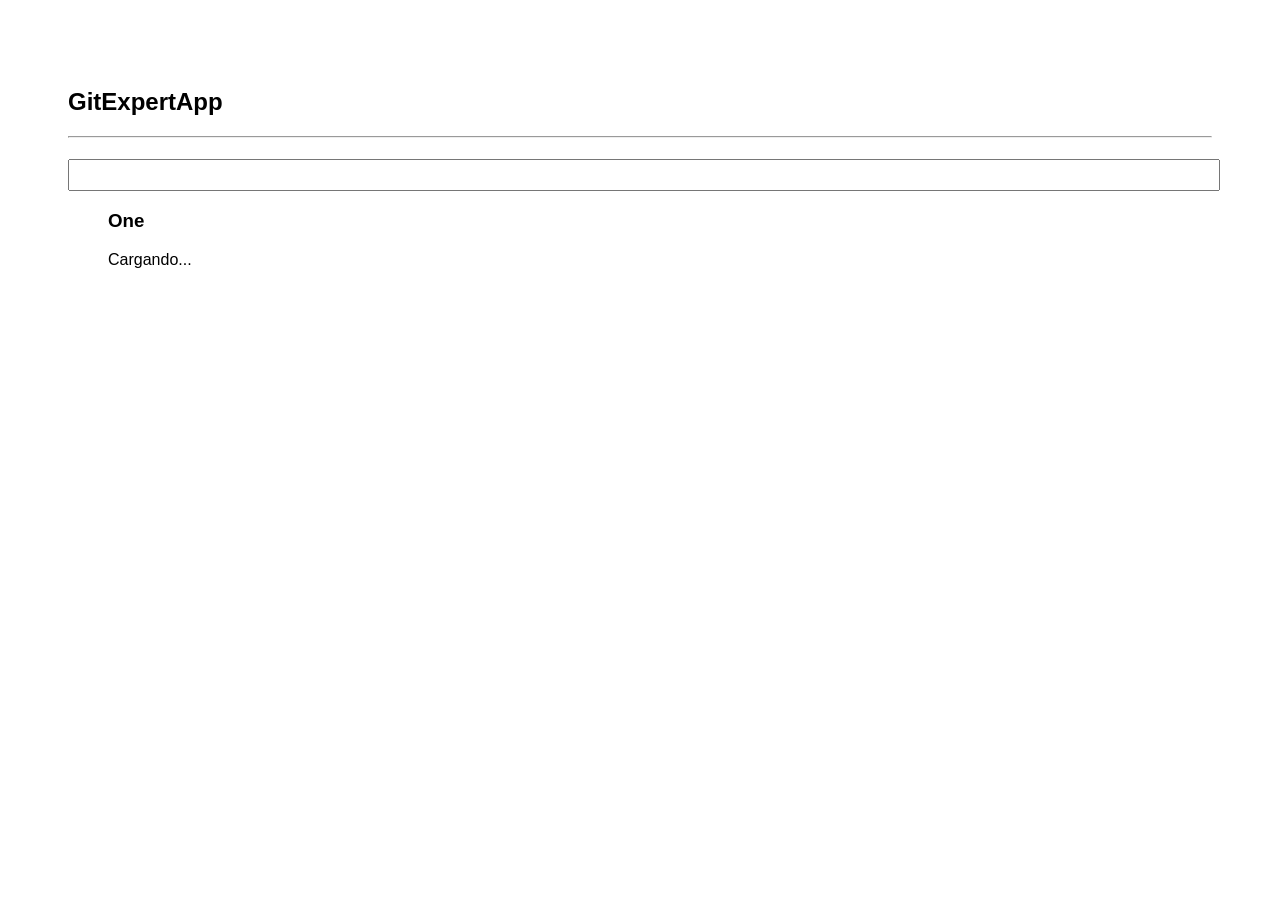
<file: docs/index.html>
<!doctype html>
<html lang="en">

<head>
    <meta charset="utf-8" />
    <link rel="icon" href="./favicon.ico" />
    <meta name="viewport" content="width=device-width,initial-scale=1" />
    <meta name="theme-color" content="#000000" />
    <meta name="description" content="Web site created using create-react-app" />
    <link rel="apple-touch-icon" href="./logo192.png" />
    <link rel="manifest" href="./manifest.json" />
    <link rel="stylesheet" href="https://cdnjs.cloudflare.com/ajax/libs/animate.css/4.1.1/animate.min.css" />
    <title>React App</title>
    <script defer="defer" src="./static/js/main.339d75e4.js"></script>
    <link href="./static/css/main.1d083cb0.css" rel="stylesheet">
</head>

<body><noscript>You need to enable JavaScript to run this app.</noscript>
    <div id="root"></div>
</body>

</html>
</file>
<file: docs/static/css/main.1d083cb0.css>
*{font-family:Helvetica Neue,sans-serif}body{padding:60px}input{color:gray;font-size:1.4rem;width:100%}.card-grid{display:flex;flex-direction:row;flex-wrap:wrap}.card{align-content:center;border:1px solid gray;border-radius:6px;margin-bottom:10px;margin-right:10px;overflow:hidden}.card p{padding:5px;text-align:center}.card img{max-height:170px}
/*# sourceMappingURL=main.1d083cb0.css.map*/
</file>
